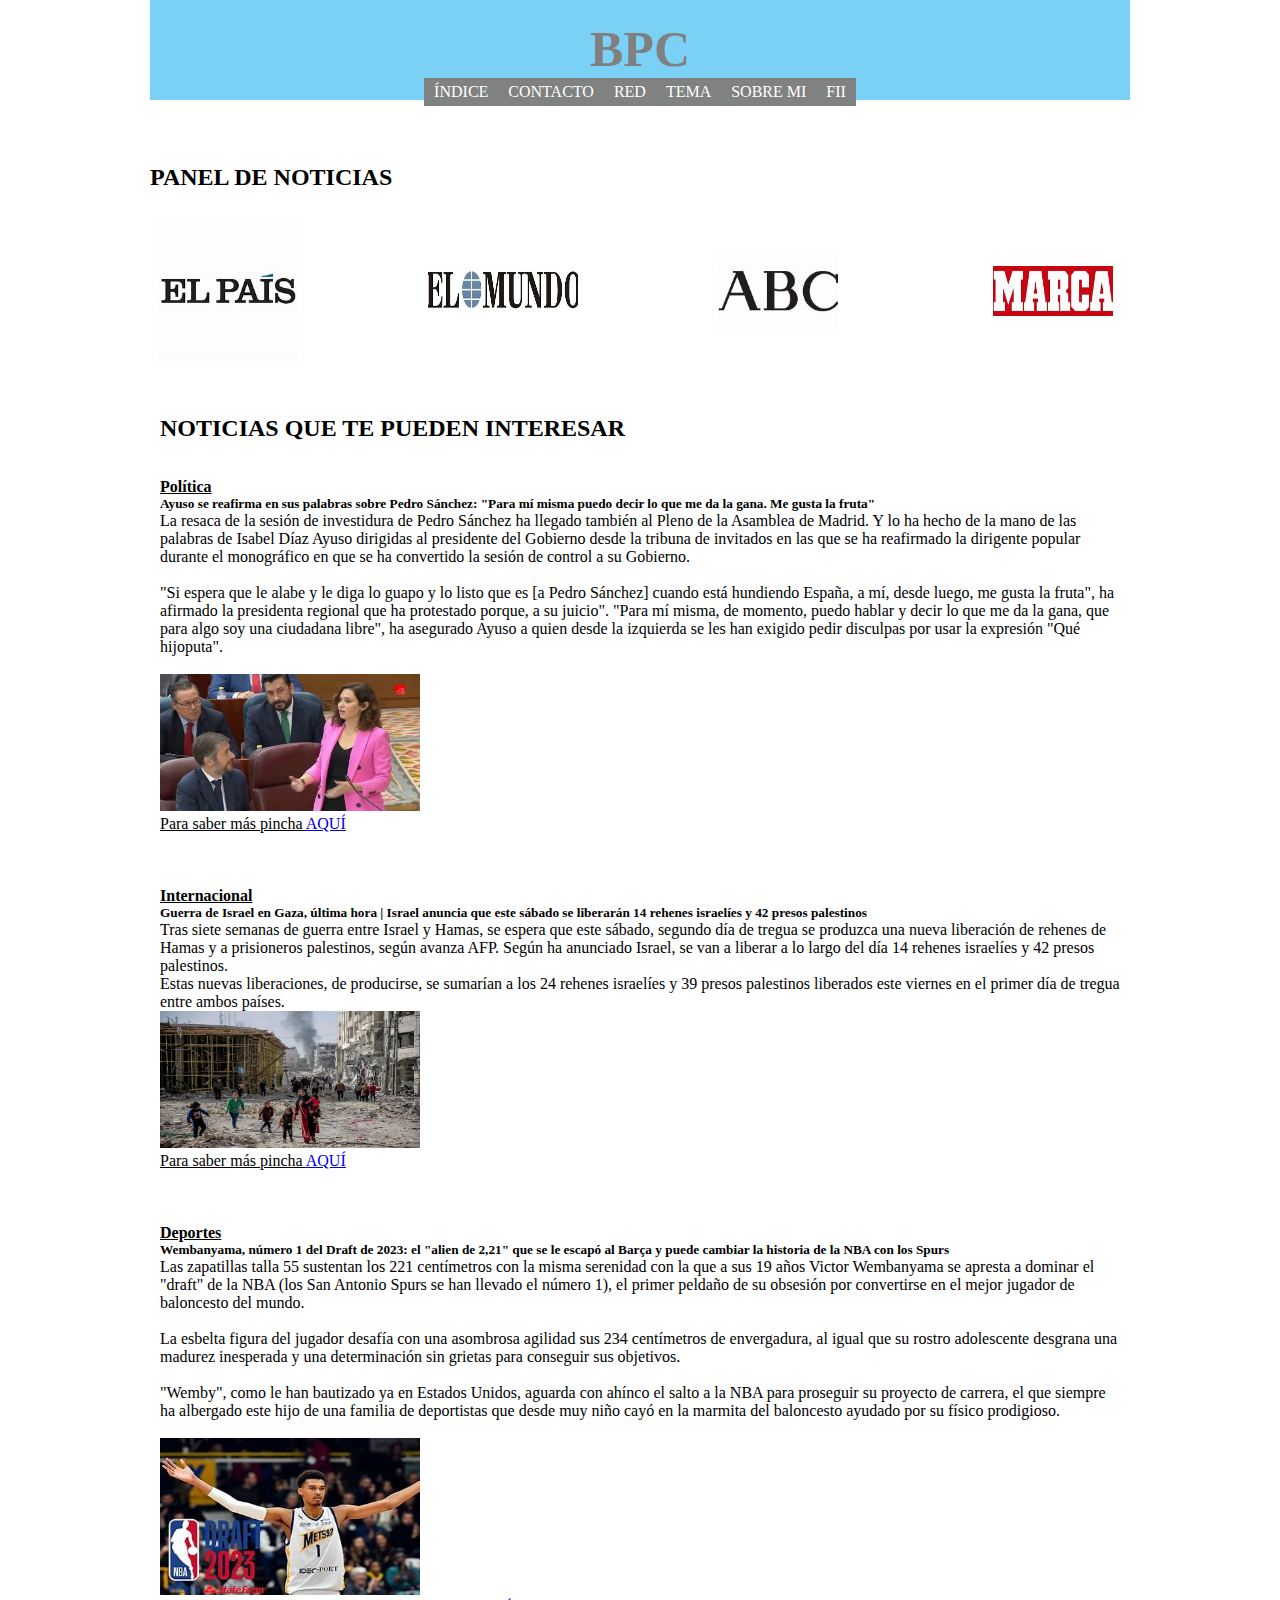
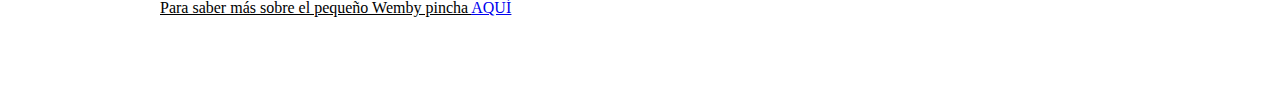
<file: index.html>
<!DOCTYPE html>
<html lang="es">

<head>
    <meta charset="UTF-8">
    <meta http-equiv="Content-Type" content="text/html; charset=iso-8859-1" />
    <title>Página web de Blanca Pérez Casado</title>
    <link href="./css/style.css" rel="stylesheet" type="text/css" />
</head>

<body>
    <div class="header-principal">
        <div id="branding-principal">
            <h1 class="logo-principal">
                <a class="titulo-principal">BPC</a>
            </h1>
            <ul class="topNav-principal">
                <li><a href="./public/index.html">ÍNDICE </a></li>
                <li><a href="./public/contacto.html">CONTACTO </a></li>
                <li><a href="./public/red.html">RED</a></li>
                <li><a href="./public/tema.html">TEMA</a></li>
                <li><a href="./public/sobremi.html">SOBRE MI</a></li>
                <li><a href="./public/FII.html" class="topNavLast-principal">FII</a></li>
            </ul>
            <div class="clear-principal"></div>
        </div>
    </div>

	<br><br><br>

	<div class="panelnoticias-principal"><h2>PANEL DE NOTICIAS</h2> </div>

    <div class="footerLogos-principal">
		

        <div class="logop-principal">
            <a target="_blank" href="http://www.elpais.es">
                <img alt="El País" src="./images/el pais.jpg" width="140px" height="150px">
            </a>
        </div>

        <div class="logop-principal">
            <a target="_blank" href="http://www.elmundo.es">
                <img alt="El Mundo" src="./images/el mundo.jpg" width="150px" height="50px">
            </a>
        </div>

        <div class="logop-principal">
            <a target="_blank" href="http://www.abc.es">
                <img alt="ABC" src="./images/ABC.jpg" width="120px" height="80px">
            </a>
        </div>

        <div class="logop-principal">
            <a target="_blank" href="http://www.marca.com/">
                <img class="marca" alt="Marca" src="./images/mc.jpg" width="120px" height="50px">
            </a>
        </div>
    </div>
	
	

    <div class="news-container-principal">
		
        <div class="midBox2-principal">
            <div class="midBox2L-principal">
                <h2>NOTICIAS QUE TE PUEDEN INTERESAR</h2><br><br>
                <h4><u>Política</u></h4>
                <h5>Ayuso se reafirma en sus palabras sobre Pedro Sánchez: "Para mí misma puedo decir lo que me da la gana. Me gusta la fruta"</h5>
                <p>La resaca de la sesión de investidura de Pedro Sánchez ha llegado también al Pleno de la Asamblea de Madrid. Y lo ha hecho de la mano de las palabras de Isabel Díaz Ayuso dirigidas al presidente del Gobierno desde la tribuna de invitados en las que se ha reafirmado la dirigente popular durante el monográfico en que se ha convertido la sesión de control a su Gobierno.<br><br>
                    "Si espera que le alabe y le diga lo guapo y lo listo que es [a Pedro Sánchez] cuando está hundiendo España, a mí, desde luego, me gusta la fruta", ha afirmado la presidenta regional que ha protestado porque, a su juicio". "Para mí misma, de momento, puedo hablar y decir lo que me da la gana, que para algo soy una ciudadana libre", ha asegurado Ayuso a quien desde la izquierda se les han exigido pedir disculpas por usar la expresión "Qué hijoputa".</p><br>
					<img src="./images/ayuso.jpg" width="260" height="137" alt="" />
					<br><u>Para saber más pincha <a href="https://www.elmundo.es/madrid/2023/11/16/6555e28fe85ece73468b4585.html">AQUÍ</a></u> </p><br><br><br>
            </div>

            <div class="midBox2L-principal">
                <h4><u>Internacional</u></h4>
                <h5>Guerra de Israel en Gaza, última hora | Israel anuncia que este sábado se liberarán 14 rehenes israelíes y 42 presos palestinos</h5>
                <p>Tras siete semanas de guerra entre Israel y Hamas, se espera que este sábado, segundo día de tregua se produzca una nueva liberación de rehenes de Hamas y a prisioneros palestinos, según avanza AFP. Según ha anunciado Israel, se van a liberar a lo largo del día 14 rehenes israelíes y 42 presos palestinos.<br>
                    Estas nuevas liberaciones, de producirse, se sumarían a los 24 rehenes israelíes y 39 presos palestinos liberados este viernes en el primer día de tregua entre ambos países.<br>
					<img src="./images/guerra.webp" width="260" height="137" alt="" />
					<br> <u>Para saber más pincha <a href="https://www.elmundo.es/internacional/2023/11/25/6561960fc24a360025f0b2d3-directo.html">AQUÍ</a></u> </p><br><br><br>
			</div>

			<div class="midBox2L-principal">
				<h4><u>Deportes</u></h4>
						<h5>Wembanyama, número 1 del Draft de 2023: el "alien de 2,21" que se le escapó al Barça y puede cambiar la historia de la NBA con los Spurs</h5>
						<p>Las zapatillas talla 55 sustentan los 221 centímetros con la misma serenidad con la que a sus 19 años Victor Wembanyama se apresta a dominar el "draft" de la NBA (los San Antonio Spurs se han llevado el número 1), el primer peldaño de su obsesión por convertirse en el mejor jugador de baloncesto del mundo.<br><br>
							La esbelta figura del jugador desafía con una asombrosa agilidad sus 234 centímetros de envergadura, al igual que su rostro adolescente desgrana una madurez inesperada y una determinación sin grietas para conseguir sus objetivos.<br><br>
							"Wemby", como le han bautizado ya en Estados Unidos, aguarda con ahínco el salto a la NBA para proseguir su proyecto de carrera, el que siempre ha albergado este hijo de una familia de deportistas que desde muy niño cayó en la marmita del baloncesto ayudado por su físico prodigioso.</p><br>
						<img src="./images/wemby.jpg" width="260" height="157" alt="" />
						<p><u>Para saber más sobre el pequeño Wemby pincha <a href="https://www.marca.com/baloncesto/nba/2023/05/17/646443ebe2704e2e998b45f3.html">AQUÍ</a></u> </p><br><br><br>
			</div>
		</div>
	</body>
</html>
</file>
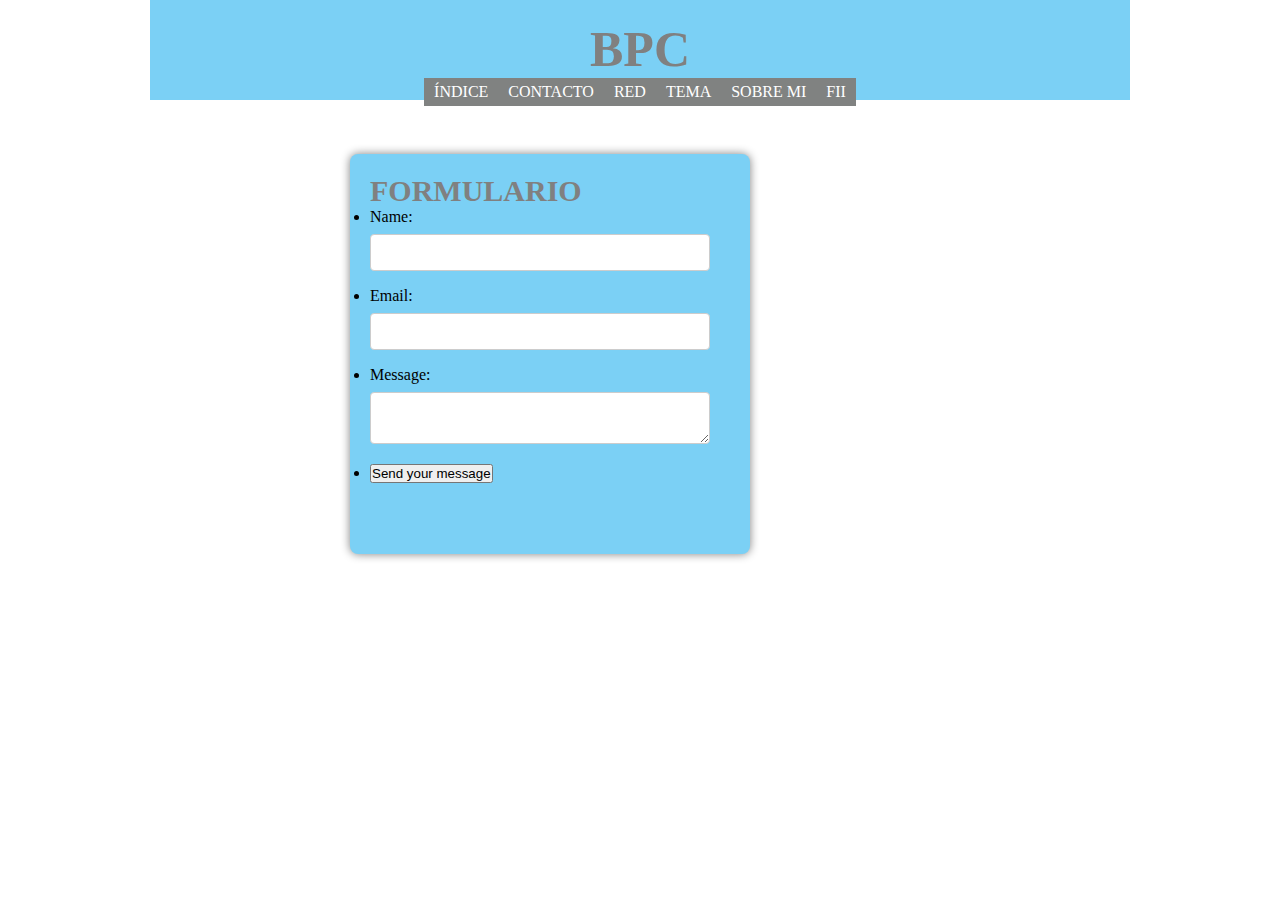
<file: public/contacto.html>
<!DOCTYPE html>
<html lang="es">

<head>
    <meta charset="UTF-8">
    <meta http-equiv="Content-Type" content="text/html; charset=iso-8859-1" />
    <title>Página web de Blanca Pérez Casado</title>
    <link href="../css/style.css" rel="stylesheet" type="text/css" />
</head>

<body>
    <div class="header-principal">
        <div id="branding-principal">
            <h1 class="logo-principal">
                <a class="titulo-principal">BPC</a>
            </h1>
            <ul class="topNav-principal">
                <li><a href="../index.html">ÍNDICE </a></li>
                <li><a href="contacto.html">CONTACTO </a></li>
                <li><a href="red.html">RED</a></li>
                <li><a href="tema.html">TEMA</a></li>
                <li><a href="sobremi.html">SOBRE MI</a></li>
                <li><a href="FII.html" class="topNavLast-principal">FII</a></li>
            </ul>
            <div class="clear-principal"></div>
        </div>
    </div>
</body>
	<br><br><br>

<body>
<div class="form-contacto">
<form action="./my-handling-form-page" method="post">
	<ul>
	<h2 class="tituloformulario-contacto">FORMULARIO</h2>
	<li>
	<label for="name">Name:</label>
	<input type="text" id="name" name="user_name"/>
	</li>
	<li>
	<label for="mail">Email:</label>
	<input type="email" id="mail" name="user_email"/>
	</li>
	<li>
	<label for="msg">Message:</label>
	<textarea id="msg" name="user_message"></textarea>
	</li>
	<li>
	<button type="submit">Send your message</button>
	</li>
	</ul>
   </form>
</div>
</body>
   


</html>
</file>
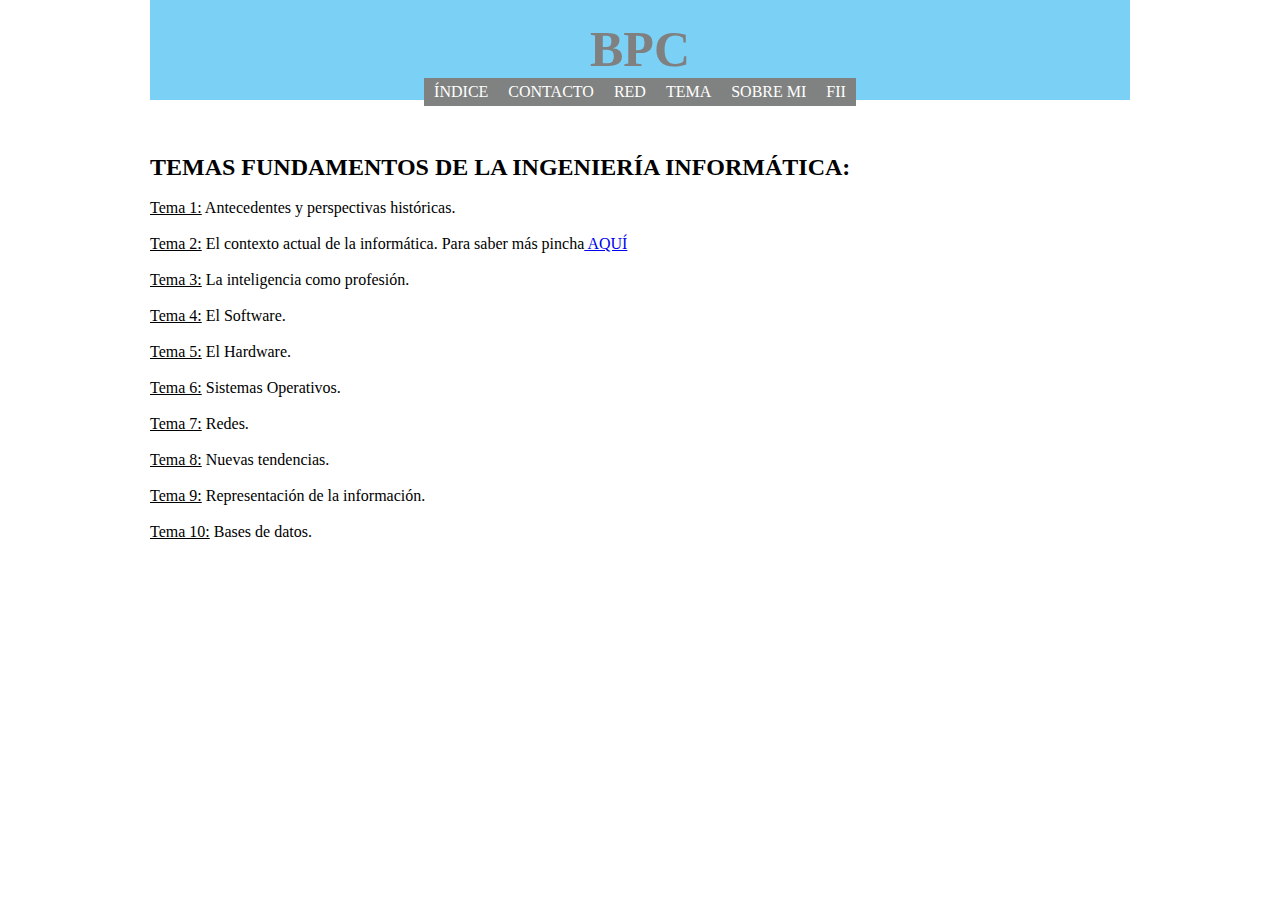
<file: public/FII.html>
<!DOCTYPE html>
<html lang="es">

<head>
    <meta charset="UTF-8">
    <meta http-equiv="Content-Type" content="text/html; charset=iso-8859-1" />
    <title>Página web de Blanca Pérez Casado</title>
    <link href="../css/style.css" rel="stylesheet" type="text/css" />
</head>

<body>
    <div class="header-principal">
        <div id="branding-principal">
            <h1 class="logo-principal">
                <a class="titulo-principal">BPC</a>
            </h1>
            <ul class="topNav-principal">
                <li><a href="../index.html">ÍNDICE </a></li>
                <li><a href="contacto.html">CONTACTO </a></li>
                <li><a href="red.html">RED</a></li>
                <li><a href="tema.html">TEMA</a></li>
                <li><a href="sobremi.html">SOBRE MI</a></li>
                <li><a href="FII.html" class="topNavLast-principal">FII</a></li>
            </ul>
            <div class="clear-principal"></div>
        </div>
    </div>
</body>

	<br><br><br>
<div class="temas-FII">
	<h2>TEMAS FUNDAMENTOS DE LA INGENIERÍA INFORMÁTICA:</h2><br>
	<p><u>Tema 1:</u> Antecedentes y perspectivas históricas.<br><br>
	<u>Tema 2:</u> El contexto actual de la informática.  Para saber más pincha<a href="./FIIsubpag.html"> AQUÍ</a><br><br>
	<u>Tema 3:</u> La inteligencia como profesión.<br><br>
	<u>Tema 4:</u> El Software. <br><br>
	<u>Tema 5:</u> El Hardware. <br><br>
	<u>Tema 6:</u> Sistemas Operativos. <br><br>
	<u>Tema 7:</u> Redes.<br><br>
	<u>Tema 8:</u> Nuevas tendencias.<br><br>
	<u>Tema 9:</u> Representación de la información.<br><br>
	<u>Tema 10:</u> Bases de datos.  </p> <br><br>
     
</div>
</file>
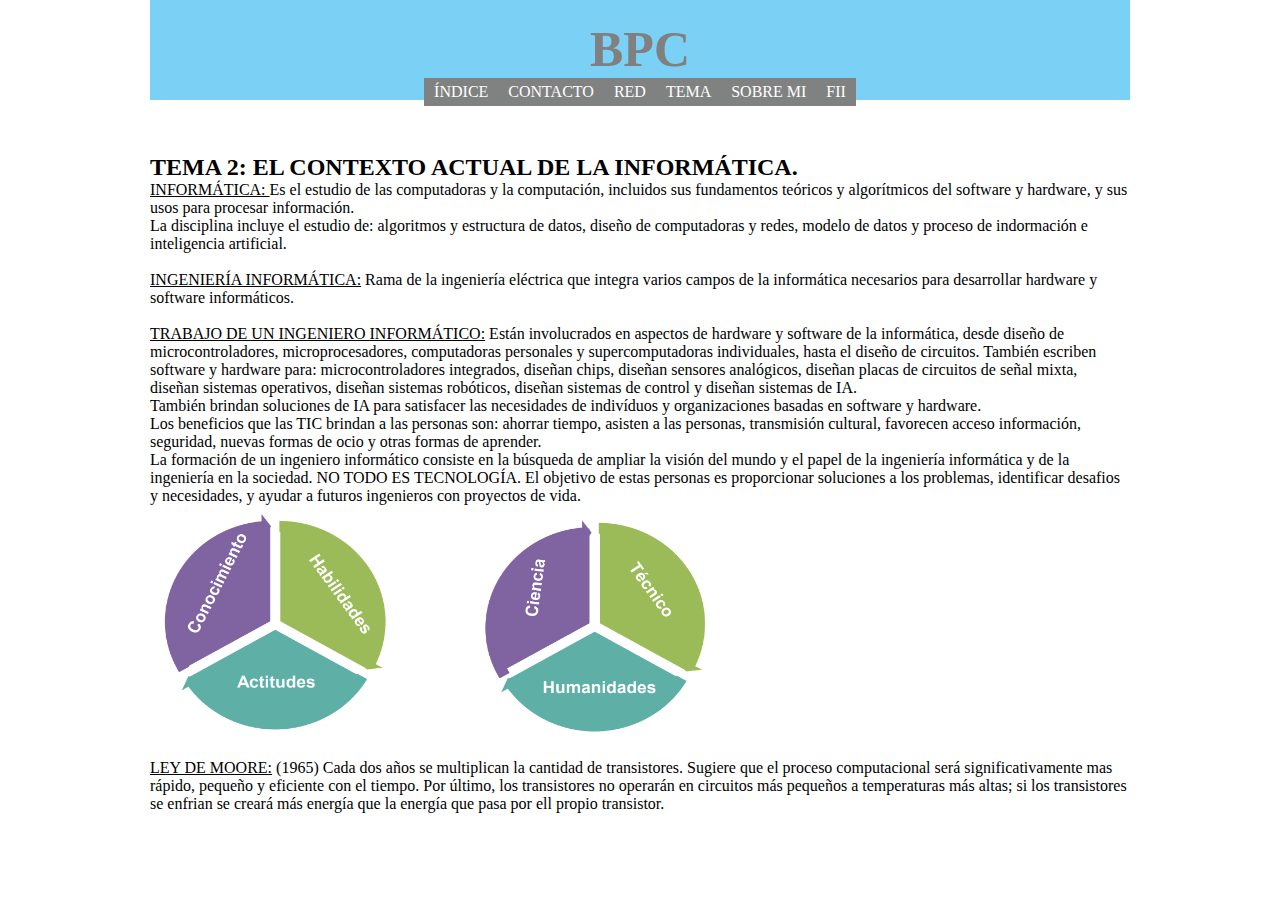
<file: public/FIIsubpag.html>
<!DOCTYPE html>
<html lang="es">

<head>
    <meta charset="UTF-8">
    <meta http-equiv="Content-Type" content="text/html; charset=iso-8859-1" />
    <title>Página web de Blanca Pérez Casado</title>
    <link href="../css/style.css" rel="stylesheet" type="text/css" />
</head>

<body>
    <div class="header-principal">
        <div id="branding-principal">
            <h1 class="logo-principal">
                <a class="titulo-principal">BPC</a>
            </h1>
            <ul class="topNav-principal">
                <li><a href="../index.html">ÍNDICE </a></li>
                <li><a href="contacto.html">CONTACTO </a></li>
                <li><a href="red.html">RED</a></li>
                <li><a href="tema.html">TEMA</a></li>
                <li><a href="sobremi.html">SOBRE MI</a></li>
                <li><a href="FII.html" class="topNavLast-principal">FII</a></li>
            </ul>
            <div class="clear-principal"></div>
        </div>
    </div>
</body>
	<br><br><br>
	
<div class="tema2-FII">
    <h2>TEMA 2: EL CONTEXTO ACTUAL DE LA INFORMÁTICA.</h2>
    <p><u>INFORMÁTICA: </u>Es el estudio de las computadoras y la computación, incluidos sus fundamentos teóricos y algorítmicos del software y hardware, y sus usos para procesar información.<br>
    La disciplina incluye el estudio de: algoritmos y estructura de datos, diseño de computadoras y redes, modelo de datos y proceso de indormación e inteligencia artificial.<br><br>
    <u>INGENIERÍA INFORMÁTICA:</u> Rama de la ingeniería eléctrica que integra varios campos de la informática necesarios para desarrollar hardware y software informáticos.<br><br>
    <u>TRABAJO DE UN INGENIERO INFORMÁTICO:</u> Están involucrados en aspectos de hardware y software de la informática, desde diseño de microcontroladores, microprocesadores, computadoras personales y supercomputadoras individuales, hasta el diseño de circuitos. También escriben software y hardware para: microcontroladores integrados, diseñan chips, diseñan sensores analógicos, diseñan placas de circuitos de señal mixta, diseñan sistemas operativos, diseñan sistemas robóticos, diseñan sistemas de control y diseñan sistemas de IA.<br>
    También brindan soluciones de IA para satisfacer las necesidades de indivíduos y organizaciones basadas en software y hardware.<br>
    Los beneficios que las TIC brindan a las personas son: ahorrar tiempo, asisten a las personas, transmisión cultural, favorecen acceso información, seguridad, nuevas formas de ocio y otras formas de aprender.<br>
    La formación de un ingeniero informático consiste en la búsqueda de ampliar la visión del mundo y el papel de la ingeniería informática y de la ingeniería en la sociedad. NO TODO ES TECNOLOGÍA. El objetivo de estas personas es proporcionar soluciones a los problemas, identificar desafios y necesidades, y ayudar a futuros ingenieros con proyectos de vida.<br>
    <img class="img" src="../images/FIITEMA2.png" width="580" height="232" alt=""><br><br>
    <u>LEY DE MOORE:</u> (1965) Cada dos años se multiplican la cantidad de transistores. Sugiere que el proceso computacional será significativamente mas rápido, pequeño y eficiente con el tiempo. Por último, los transistores no operarán en circuitos más pequeños a temperaturas más altas; si los transistores se enfrian se creará más energía que la energía que pasa por ell propio transistor.
</p>
</div>
</file>
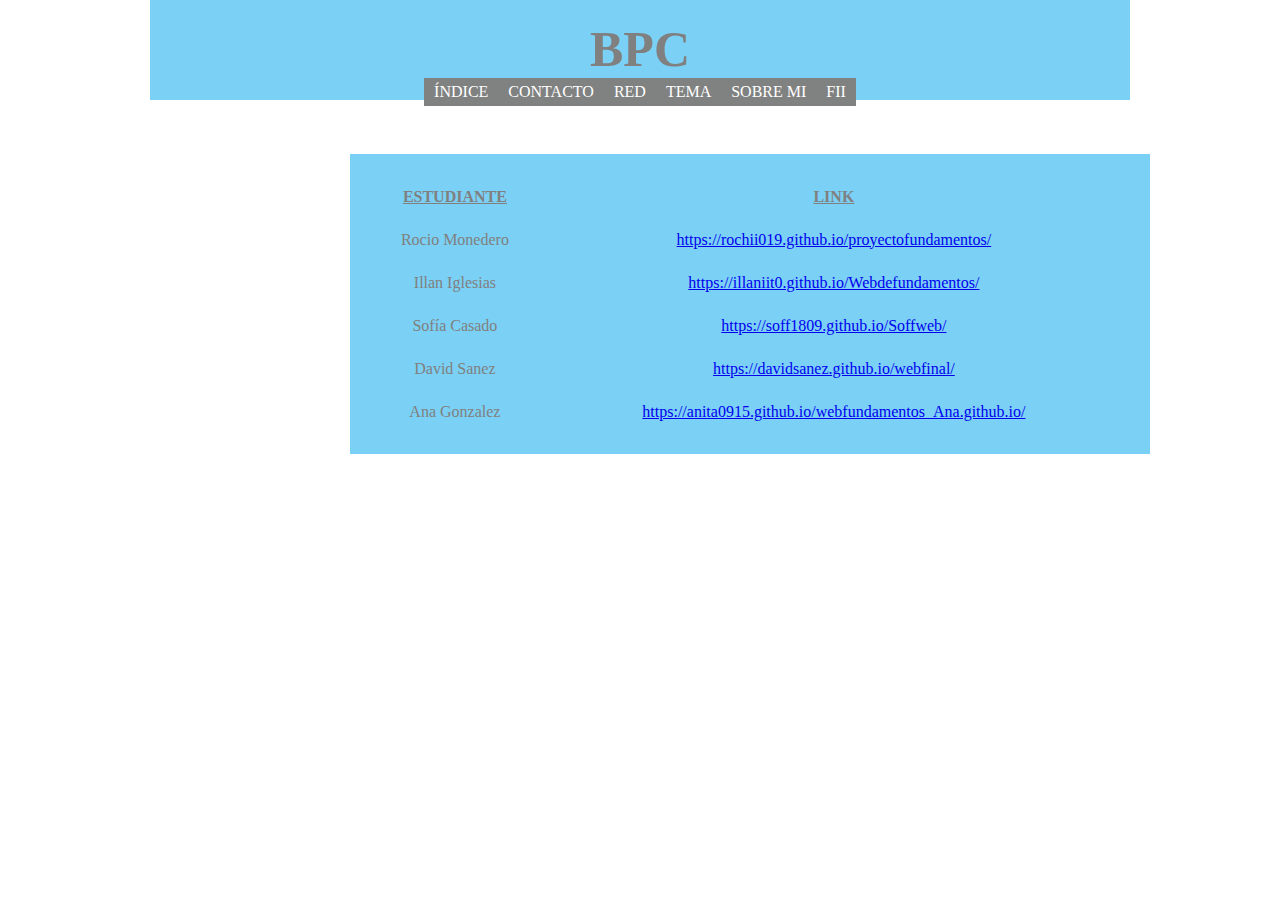
<file: public/red.html>
<!DOCTYPE html>
<html lang="es">

<head>
    <meta charset="UTF-8">
    <meta http-equiv="Content-Type" content="text/html; charset=iso-8859-1" />
    <title>Página web de Blanca Pérez Casado</title>
    <link href="../css/style.css" rel="stylesheet" type="text/css" />
</head>

<body>
    <div class="header-principal">
        <div id="branding-principal">
            <h1 class="logo-principal">
                <a class="titulo-principal">BPC</a>
            </h1>
            <ul class="topNav-principal">
                <li><a href="../index.html">ÍNDICE </a></li>
                <li><a href="contacto.html">CONTACTO </a></li>
                <li><a href="red.html">RED</a></li>
                <li><a href="tema.html">TEMA</a></li>
                <li><a href="sobremi.html">SOBRE MI</a></li>
                <li><a href="FII.html" class="topNavLast-principal">FII</a></li>
            </ul>
            <div class="clear-principal"></div>
        </div>
    </div>

	<br><br><br>
<table class="links-red">
    <tr>
    <th class="colorl"><u>ESTUDIANTE</u></th>
    <th class="colorl"><u>LINK</u></th>

    <tr>
    <td class="colorl">Rocio Monedero  </td>
    <td><a href="https://rochii019.github.io/proyectofundamentos/">https://rochii019.github.io/proyectofundamentos/</a></td>
    </tr>
 
    <tr>
    <td class="colorl">Illan Iglesias</td>
    <td><a href="https://illaniit0.github.io/Webdefundamentos/">https://illaniit0.github.io/Webdefundamentos/</a></td>
    </tr>

    <tr>
    <td class="colorl">Sofía Casado</td>
    <td><a href="https://soff1809.github.io/Soffweb/">https://soff1809.github.io/Soffweb/</a></td>
    </tr>

    <tr>
    <td class="colorl">David Sanez</td>
    <td><a href="https://davidsanez.github.io/webfinal/">https://davidsanez.github.io/webfinal/</a></td>
    </tr>
    
    <tr>
    <td class="colorl">Ana Gonzalez</td>
    <td><a href="https://anita0915.github.io/webfundamentos_Ana.github.io/">https://anita0915.github.io/webfundamentos_Ana.github.io/</a></td>
    </tr>

</table>
  



</html>
</file>
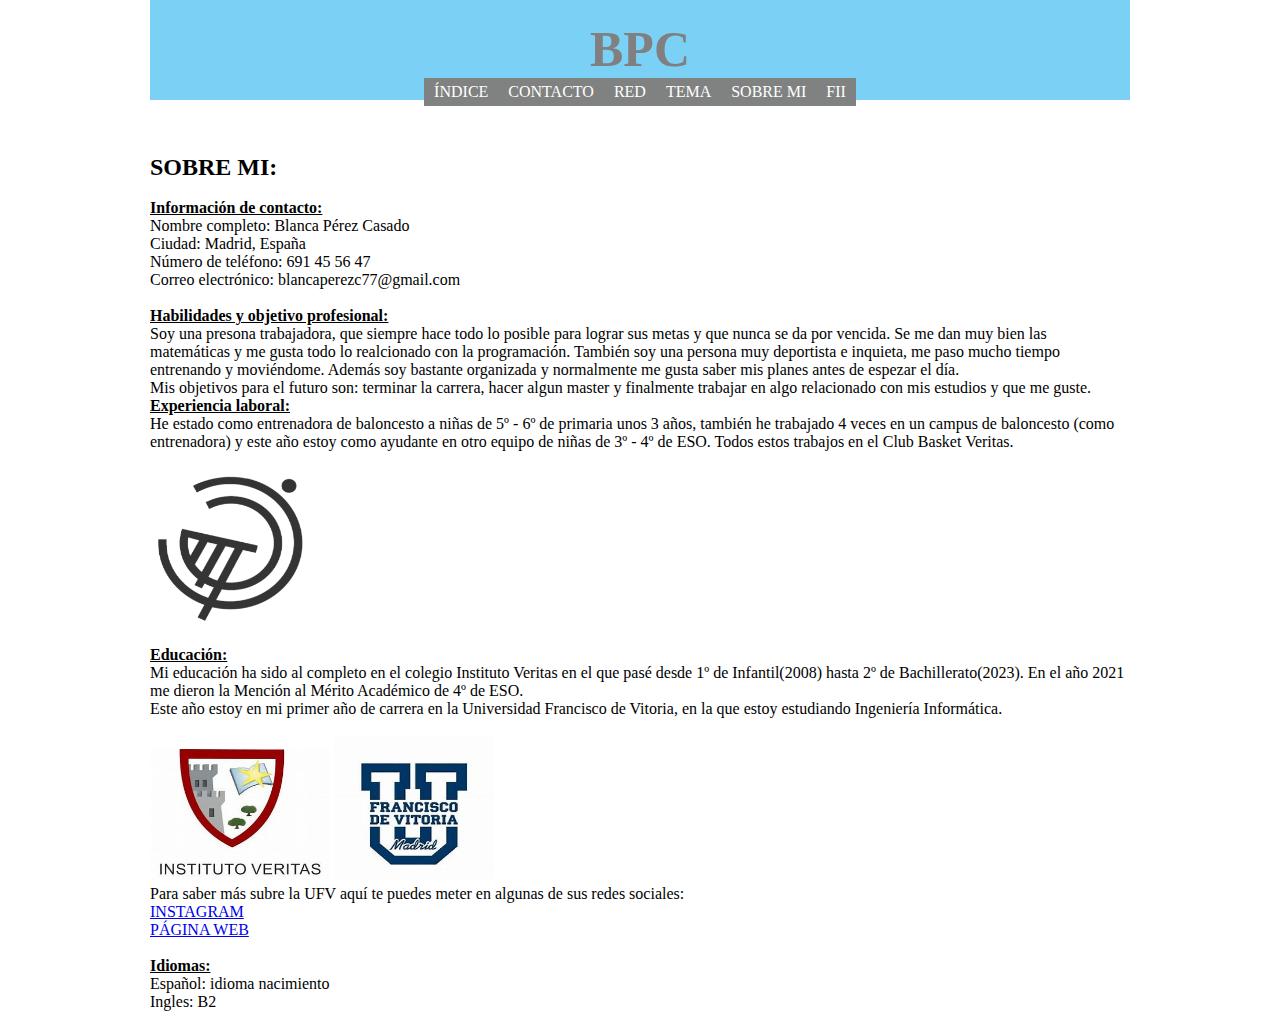
<file: public/sobremi.html>
<!DOCTYPE html>
<html lang="es">

<head>
    <meta charset="UTF-8">
    <meta http-equiv="Content-Type" content="text/html; charset=iso-8859-1" />
    <title>Página web de Blanca Pérez Casado</title>
    <link href="../css/style.css" rel="stylesheet" type="text/css" />
</head>

<body>
    <div class="header-principal">
        <div id="branding-principal">
            <h1 class="logo-principal">
                <a class="titulo-principal">BPC</a>
            </h1>
            <ul class="topNav-principal">
                <li><a href="../index.html">ÍNDICE </a></li>
                <li><a href="contacto.html">CONTACTO </a></li>
                <li><a href="red.html">RED</a></li>
                <li><a href="tema.html">TEMA</a></li>
                <li><a href="sobremi.html">SOBRE MI</a></li>
                <li><a href="FII.html" class="topNavLast-principal">FII</a></li>
            </ul>
            <div class="clear-principal"></div>
        </div>
    </div>
	
	<br><br><br>
</body>

<div class="info-sobremi">
<h2>SOBRE MI:</h2><br>
<h4><u>Información de contacto:</u></h4>
<p>Nombre completo: Blanca Pérez Casado <br>
	Ciudad: Madrid, España <br>
	Número de teléfono: 691 45 56 47 <br>
	Correo electrónico: blancaperezc77@gmail.com</p><br>
	
	<h4><u>Habilidades y objetivo profesional:</u></h4>
	<p>Soy una presona trabajadora, que siempre hace todo lo posible para lograr sus metas y que nunca se da por vencida.
		Se me dan muy bien las matemáticas y me gusta todo lo realcionado con la programación. También soy una persona muy deportista e inquieta, me paso mucho tiempo entrenando y moviéndome.
		Además soy bastante organizada y normalmente me gusta saber mis planes antes de espezar el día. <br>
		Mis objetivos para el futuro son: terminar la carrera, hacer algun master y finalmente trabajar en algo relacionado con mis estudios y que me guste.
	</p>
	
	<h4><u>Experiencia laboral:</u></h4>
	<p>He estado como entrenadora de baloncesto a niñas de 5º - 6º de primaria unos 3 años, también he trabajado 4 veces en un campus de baloncesto (como entrenadora) y este año estoy como ayudante en otro equipo de niñas de 3º - 4º de ESO.
		Todos estos trabajos en el Club Basket Veritas. </p><br>
		<img src="../images/bv.png" width="160" height="155" alt="" />
		<br><br>
		
		<h4><u>Educación:</u></h4>
		<p>Mi educación ha sido al completo en el colegio Instituto Veritas en el que pasé desde 1º de Infantil(2008) hasta 2º de Bachillerato(2023). En el año 2021 me dieron la Mención al Mérito Académico de 4º de ESO.<br>
			Este año estoy en mi primer año de carrera en la Universidad Francisco de Vitoria, en la que estoy estudiando Ingeniería Informática.</p><br>
			<img src="../images/colgio verias.jpg" width="180" height="132" alt="" />
			<img src="../images/ufvimg.jpg" width="160" height="145" alt="" /><br>
			<p>Para saber más subre la UFV aquí te puedes meter en algunas de sus redes sociales: <br>
			<a target="_blank" href="https://instagram.com/ufvmadrid?igshid=MmVlMjlkMTBhMg==">INSTAGRAM
            </a><br>
			<a target="_blank" href="https://www.ufv.es/">PÁGINA WEB
            </a><br><br>

		</p>
			
			<h4><u>Idiomas:</u></h4>
			<p>Español: idioma nacimiento <br>
				Ingles: B2
			</p>
</div>
</file>
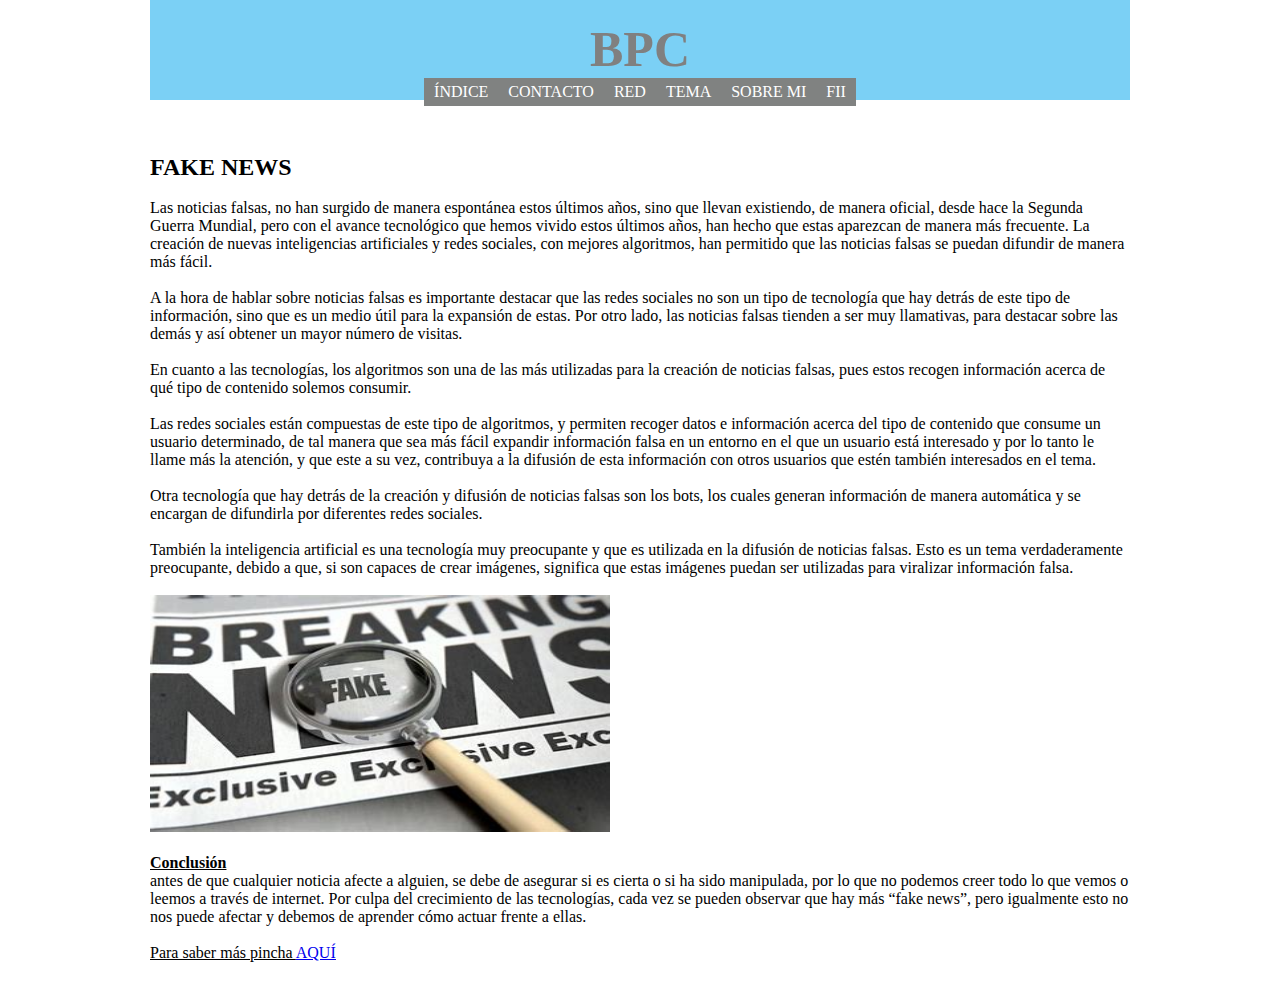
<file: public/tema.html>
<!DOCTYPE html>
<html lang="es">

<head>
    <meta charset="UTF-8">
    <meta http-equiv="Content-Type" content="text/html; charset=iso-8859-1" />
    <title>Página web de Blanca Pérez Casado</title>
    <link href="../css/style.css" rel="stylesheet" type="text/css" />
</head>

<body>
    <div class="header-principal">
        <div id="branding-principal">
            <h1 class="logo-principal">
                <a class="titulo-principal">BPC</a>
            </h1>
            <ul class="topNav-principal">
                <li><a href="../index.html">ÍNDICE </a></li>
                <li><a href="contacto.html">CONTACTO </a></li>
                <li><a href="red.html">RED</a></li>
                <li><a href="tema.html">TEMA</a></li>
                <li><a href="sobremi.html">SOBRE MI</a></li>
                <li><a href="FII.html" class="topNavLast-principal">FII</a></li>
            </ul>
            <div class="clear-principal"></div>
        </div>
    </div>
</body>
	<br><br><br>
	
<div class="fakenews-tema">
    <h2> FAKE NEWS</h2><br>
    <P>Las noticias falsas, no han surgido de manera espontánea estos últimos años, sino que llevan existiendo, de manera oficial, desde hace la Segunda Guerra Mundial, pero con el avance tecnológico que hemos vivido estos últimos años, han hecho que estas aparezcan de manera más frecuente.
La creación de nuevas inteligencias artificiales y redes sociales, con mejores algoritmos, han permitido que las noticias falsas se puedan difundir de manera más fácil. <br> <br>
A la hora de hablar sobre noticias falsas es importante destacar que las redes sociales no son un tipo de tecnología que hay detrás de este tipo de información, sino que es un medio útil para la expansión de estas.
Por otro lado, las noticias falsas tienden a ser muy llamativas, para destacar sobre las demás y así obtener un mayor número de visitas. <br> <br>
En cuanto a las tecnologías, los algoritmos son una de las más utilizadas para la creación de noticias falsas, pues estos recogen información acerca de qué tipo de contenido solemos consumir. <br> <br>
Las redes sociales están compuestas de este tipo de algoritmos, y permiten recoger datos e información acerca del tipo de contenido que consume un usuario determinado, de tal manera que sea más fácil expandir información falsa en un entorno en el que un usuario está interesado y por lo tanto le llame más la atención, y que este a su vez, contribuya a la difusión de esta información con otros usuarios que estén también interesados en el tema. <br> <br>
Otra tecnología que hay detrás de la creación y difusión de noticias falsas son los bots, los cuales generan información de manera automática y se encargan de difundirla por diferentes redes sociales. <br> <br>
También la inteligencia artificial es una tecnología muy preocupante y que es utilizada en la difusión de noticias falsas.
Esto es un tema verdaderamente preocupante, debido a que, si son capaces de crear imágenes, significa que estas imágenes puedan ser utilizadas para viralizar información falsa.
    </P><br>
    <img src="../images/fn.jpg" width="460" height="237" alt="" /><br><br>
    <h4> <u>Conclusión</u>
    </h4>
    <p>antes de que cualquier noticia afecte a alguien, se debe de asegurar si es cierta o si ha sido manipulada, por lo que no podemos creer todo lo que vemos o leemos a través de internet. Por culpa del crecimiento de las tecnologías, cada vez se pueden observar que hay más “fake news”, pero igualmente esto no nos puede afectar y debemos de aprender cómo actuar frente a ellas.</p><br>
    <p><u>Para saber más pincha <a href= " https://euc-word-edit.officeapps.live.com/we/WordViewer/request.pdf?WOPIsrc=https%3A%2F%2Funiversidadfv%2Dmy%2Esharepoint%2Ecom%2Fpersonal%2F9300322%5Falumnos%5Fufv%5Fes%2F%5Fvti%5Fbin%2Fwopi%2Eashx%2Ffiles%2F34ddfebdeb3448b4a95edee64975299e&access_token=eyJ0eXAiOiJKV1QiLCJhbGciOiJSUzI1NiIsIng1dCI6IkdBZHhXWDNxZy1wbFA0ZTlYQlAxeTE2aWZqVSJ9.[base64].[base64]&access_token_ttl=1700794228949&type=downloadpdfwithoutcomments&rndm=4cd88eef-1820-43b6-b642-18f7f62b9d20&usid=4a41888a-1808-47ba-8cc4-0f878e47ed3b&build=16.0.17116.41005&waccluster=GEU10">AQUÍ</a></u> </p>
</div>
</file>
<file: css/style.css>
* {
    margin: 0;
    padding: 0px;
    box-sizing: border-box;
}

.colorl{
	color: grey;
}

.titulo-principal {
    font-size: 50px;
    color: gray;
}

.header-principal {
    height: 100px;
    background-color: #7bd0f5;
    margin-top: 0;
    margin-left: 150px;
    margin-right: 150px;
    padding: 20px;
}

#branding-principal {
    max-width: 960px;
    margin: 0 auto;
    display: flex;
    flex-direction: column; /* Cambiado de 'space-between' a 'column' */
    align-items: center;
}

.topNav-principal {
    list-style-type: none;
    padding: 0;
    margin: 0;
    display: flex;
}

.topNav-principal li {
    margin-right: 0;
    margin-left: 0;
}

.topNav-principal li a {
    text-decoration: none;
    color: #FFF;
    background-color: #808281;
    padding: 5px 10px;
    display: block;
}

.topNav-principal li a:hover {
    background-color: #dddcdc;
    color: #000;
}

.topNavLast-principal {
    margin-right: 0;
}

.clear-principal {
    clear: both;
}

.panelnoticias-principal{
	margin-left: 150px;
    margin-top: 10px;
}

.marca-principal img {
    width: 50px;
    height: 80px;
    margin-right: 10px;
}

.footerLogos-principal {
    display: flex;
    justify-content: center;
    align-items: center;
    background-color: transparent;
    padding: 20px;
}

.logop-principal {
    width: 275px;
	justify-content: center;
    padding: 5px;
    display: flex;
}


.news-container-principal {
    margin-left: 80px;
	margin-right: 80px;
    margin-top: 20px; /* Ajusta según sea necesario */
}

.midBox2-principal {
	margin-left: 80px;
	margin-right: 80px;
    margin-bottom: 20px; /* Ajusta según sea necesario */
}
/*Hasta aquí es la parte principal(index)*/


.form-contacto 
{
    background-color:  #7bd0f5;
    font-family: "Times New Roman", sans-serif;
    justify-content: center;
    align-items: center;
    height: 100vh;
    padding: 20px;
    border-radius: 8px;
    box-shadow: 0 0 10px  gray;
    max-width: 400px;
    width: 100%;
	height: 400px;
    float:inline-end;
	margin-left: 500px;
	margin-right: 530px;
}

.tituloformulario-contacto{
	font-size: 30px;
    color: gray;
}

label 
{
    display: block;
    margin-bottom: 8px;
    
}

input, select, textarea 
{
    width: calc(100% - 20px);
    padding: 10px;
    margin-bottom: 16px;
    box-sizing: border-box;
    border: 1px solid #ccc;
    border-radius: 4px;
}

input[type="submit"] 
{
    background-color:  #7bd0f5;
    color: white;
    cursor: pointer;
}

input[type="submit"]:hover 
{
    background-color:  #7bd0f5;
}
/*Hasta aquí la parte del contacto*/

.links-red{
	margin-left: 350px;
	margin-right: 350px;
	width: 800px;
    height: 300px;
    padding: 20px; /* Espaciado interno */
    background-color: #7bd0f5; /* Color de fondo */
    text-align: center; /* Alineación del texto en el centro */
	list-style: gray;
}
/*Hasta aquí la parte de la red*/


.fakenews-tema{
	margin-left: 150px;
	margin-right: 150px;
    margin-bottom: 20px; 
}
/*Hasta aquí la parte del tema*/


.info-sobremi{
	margin-left: 150px;
	margin-right: 150px;
    margin-bottom: 20px; 
}
/*Hasta aquí la parte sobre mi*/


.temas-FII{
	margin-left: 150px;
	margin-right: 150px;
    margin-bottom: 20px; 
}

.tema2-FII{
	margin-left: 150px;
	margin-right: 150px;
    margin-bottom: 20px; 
}

/*Hasta aquí la parte FII*/
</file>
